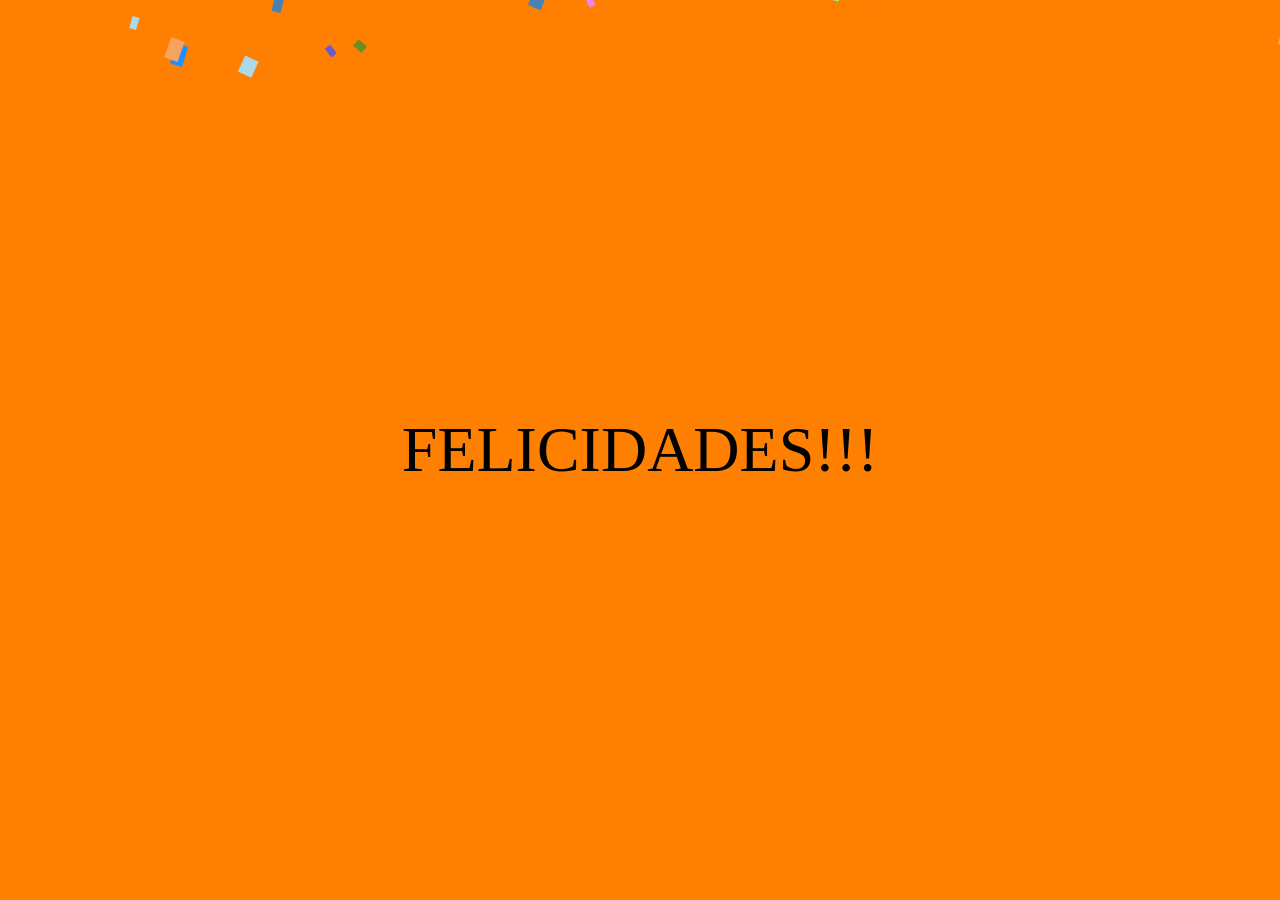
<file: confetti/index.html>
<!DOCTYPE html>
<html lang="en">
<head>
    <meta charset="UTF-8">
    <meta http-equiv="X-UA-Compatible" content="IE=edge">
    <meta name="viewport" content="width=device-width, initial-scale=1.0">
    <link rel="stylesheet" href="style.css">
    <title>Document</title>
</head>
<body>
    <p>FELICIDADES!!!</p>
    <script src="confetti.js"></script>
    <!-- Confetti  JS-->
    <script>

        // start

        const start = () => {
            setTimeout(function() {
                confetti.start()
            }, 1000); // 1000 is time that after 1 second start the confetti ( 1000 = 1 sec)
        };

        //  Stop

        const stop = () => {
            setTimeout(function() {
                confetti.stop()
            }, 5000); // 5000 is time that after 5 second stop the confetti ( 5000 = 5 sec)
        };

        start();
        //stop();
    </script>
</body>
</html>
</file>
<file: confetti/style.css>
* {
    margin: 0;
    padding: 0;
    box-sizing: border-box;
    font-family: 'Product Sans';
}

html,
body {
    width: 100%;
    height: 100%;
    background: #ff8000;
    display: flex;
    align-items: center;
    justify-content: center;
}

p {
    font-size: 4rem;
  /*   text-shadow: 0 0 10px; */
}
</file>
